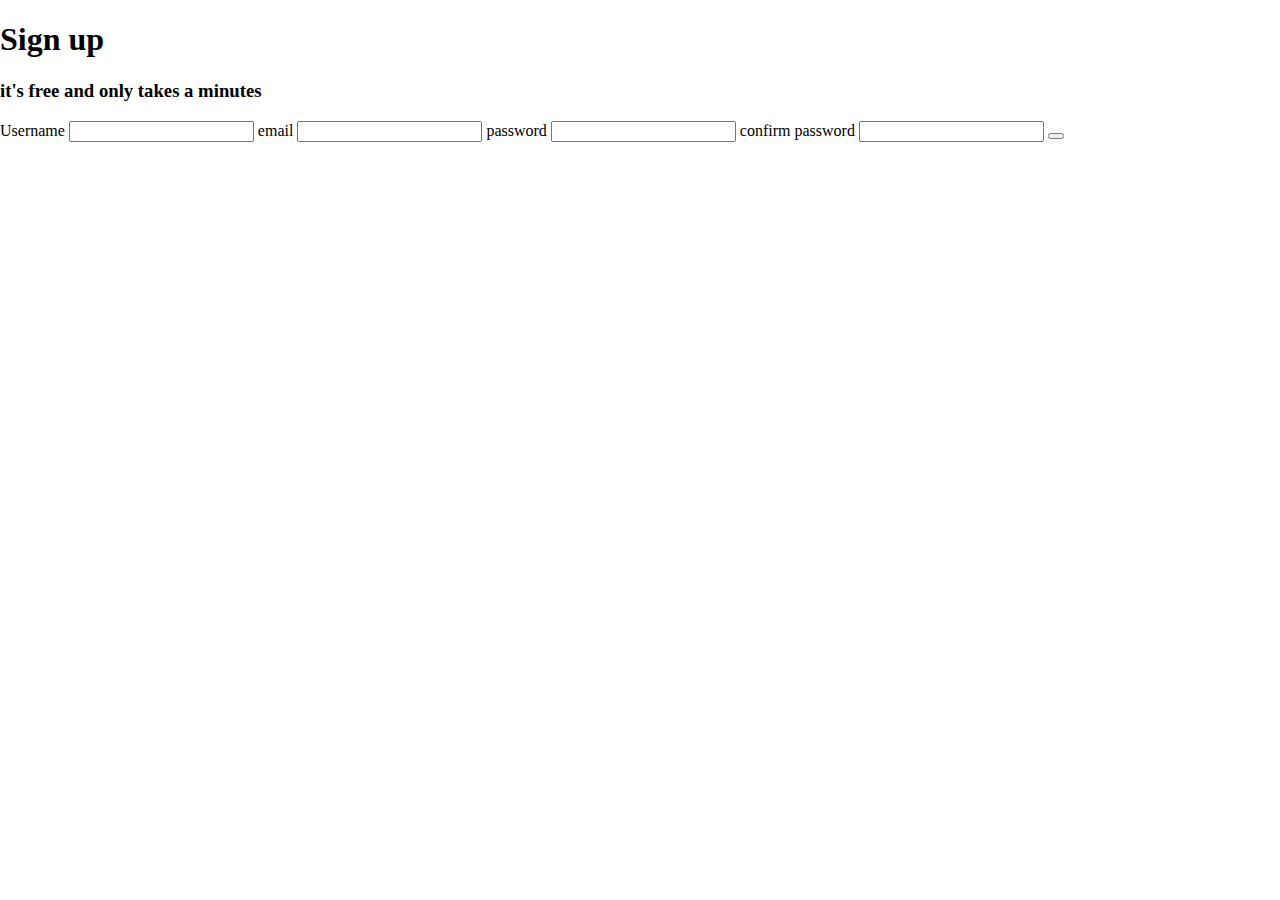
<file: challenge /index.html>
<!DOCTYPE html>
<html lang="en">
  <head>
    <meta charset="UTF-8" />
    <meta http-equiv="X-UA-Compatible" content="IE=edge" />
    <meta name="viewport" content="width=device-width, initial-scale=1.0" />
    <link rel="stylesheet" href="style.css" />
    <title>challenge</title>
  </head>
  <body>
    <div class="container">
      <h1>Sign up</h1>
      <h3>it's free and only takes a minutes</h3>
      <form action="">
        <label for="Username">Username</label>
        <input type="text" />

        <label for="email">email</label>
        <input type="email" />

        <label for="password">password</label>
        <input type="password" />

        <label for="password">confirm password</label>
        <input type="password" />

        <button type="submit"></button>
      </form>
    </div>
  </body>
</html>
</file>
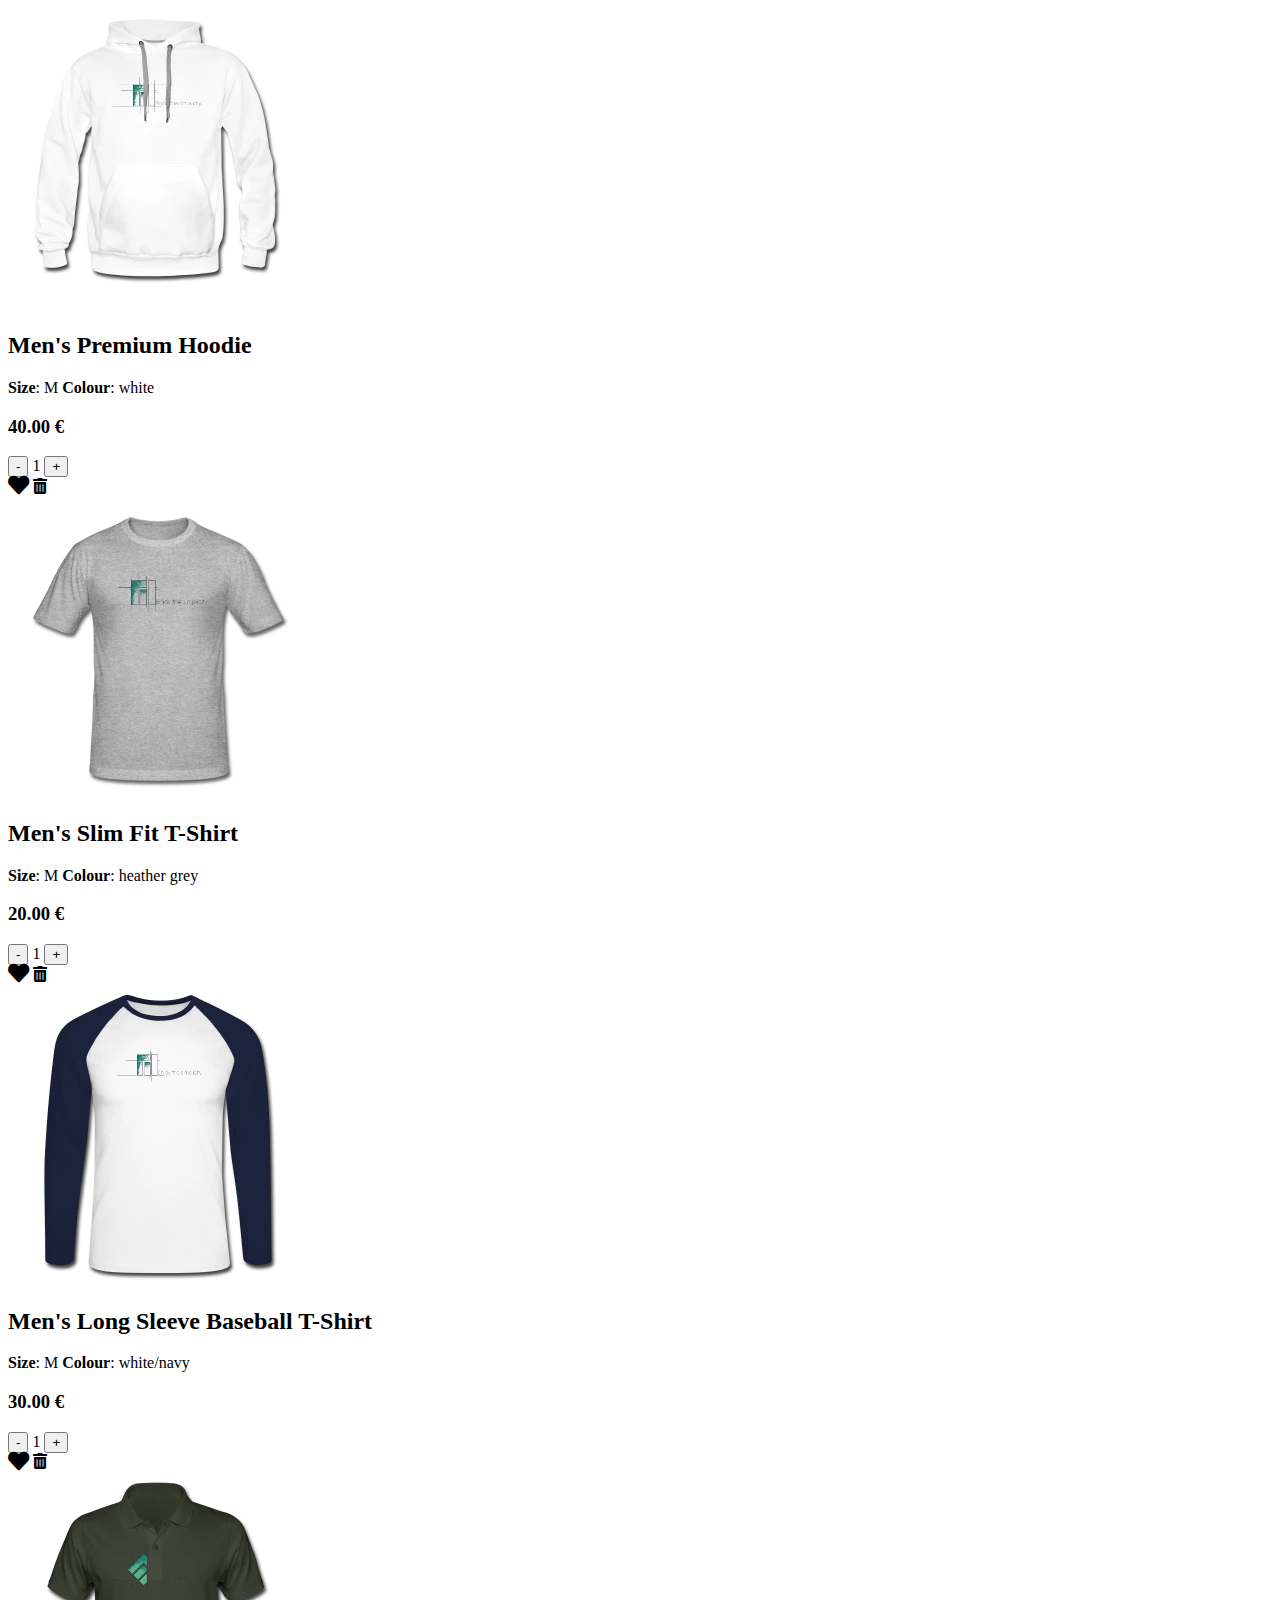
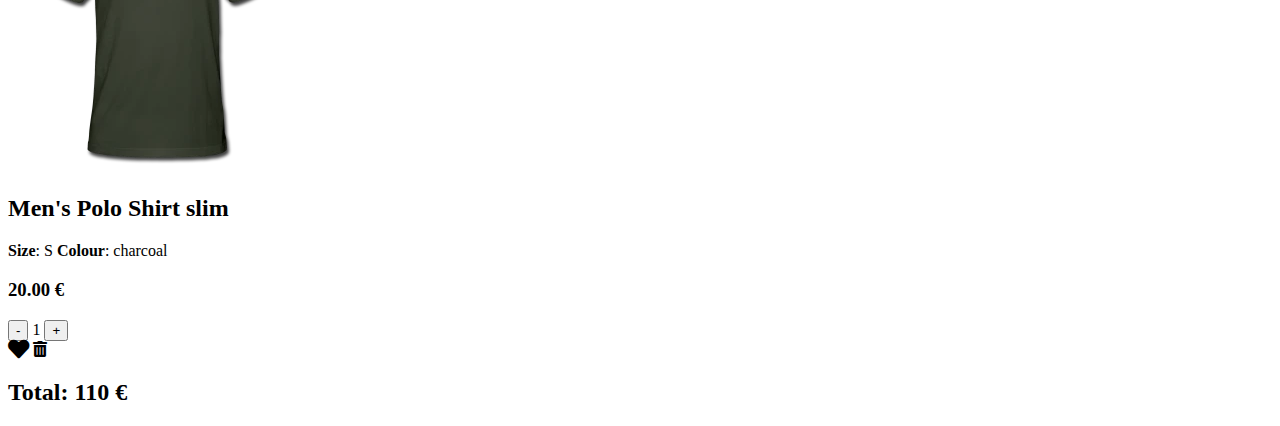
<file: DOM checkpoint/index.html>
<!DOCTYPE html>
<html lang="en">
  <head>
    <meta charset="UTF-8" />
    <meta http-equiv="X-UA-Compatible" content="IE=edge" />
    <meta name="viewport" content="width=device-width, initial-scale=1.0" />
    <link
      href="https://cdn.jsdelivr.net/npm/bootstrap@5.1.0/dist/css/bootstrap.min.css"
      rel="stylesheet"
      integrity="sha384-KyZXEAg3QhqLMpG8r+8fhAXLRk2vvoC2f3B09zVXn8CA5QIVfZOJ3BCsw2P0p/We"
      crossorigin="anonymous"
    />

    <link
      rel="stylesheet"
      href="https://cdnjs.cloudflare.com/ajax/libs/font-awesome/5.15.4/css/all.min.css"
      integrity="sha512-1ycn6IcaQQ40/MKBW2W4Rhis/DbILU74C1vSrLJxCq57o941Ym01SwNsOMqvEBFlcgUa6xLiPY/NS5R+E6ztJQ=="
      crossorigin="anonymous"
      referrerpolicy="no-referrer"
    />

    <title>Basket</title>
  </head>
  <body>
    <div id="basket-items" class="container mt-5">
      <!-- Start Item -->
      <div class="single-item row border-bottom py-5">
        <div class="col">
          <img
            src="img/537851142,width=300,height=300,appearanceId=1.webp"
            alt=""
          />
        </div>
        <div class="col d-flex flex-column justify-content-center">
          <h2>Men's Premium Hoodie</h2>
          <span><strong>Size</strong>: M</span>
          <span><strong>Colour</strong>: white</span>
        </div>
        <div
          class="price col d-flex flex-column align-items-center justify-content-around"
        >
          <h3><span class="item-price">40.00</span> €</h3>
          <div class="quantity">
            <button title="decrement" class="btn btn-outline-dark decrement">
              -
            </button>
            <span>1</span>
            <button title="increment" class="btn btn-outline-dark increment">
              +
            </button>
          </div>
          <div>
            <i class="like fas fa-heart fa-lg"></i>
            <i class="remove btn btn-danger fas fa-trash-alt"></i>
          </div>
        </div>
      </div>
      <!-- End Item-->

      <!-- Start Item -->
      <div class="single-item row border-bottom py-5">
        <div class="col">
          <img
            src="img/538996665,width=300,height=300,appearanceId=251.webp"
            alt=""
          />
        </div>
        <div class="col d-flex flex-column justify-content-center">
          <h2>Men's Slim Fit T-Shirt</h2>
          <span><strong>Size</strong>: M</span>
          <span><strong>Colour</strong>: heather grey</span>
        </div>
        <div
          class="price col d-flex flex-column align-items-center justify-content-around"
        >
          <h3><span class="item-price">20.00</span> €</h3>
          <div class="quantity">
            <button title="decrement" class="btn btn-outline-dark decrement">
              -
            </button>
            <span>1</span>
            <button title="increment" class="btn btn-outline-dark increment">
              +
            </button>
          </div>
          <div>
            <i class="like fas fa-heart fa-lg"></i>
            <i class="remove btn btn-danger fas fa-trash-alt"></i>
          </div>
        </div>
      </div>
      <!-- End Item-->

      <!-- Start Item -->
      <div class="single-item row border-bottom py-5">
        <div class="col">
          <img
            src="img/542631642,width=300,height=300,appearanceId=26.webp"
            class="img-fluid"
            alt=""
          />
        </div>
        <div class="col d-flex flex-column justify-content-center">
          <h2>Men's Long Sleeve Baseball T-Shirt</h2>
          <span><strong>Size</strong>: M</span>
          <span><strong>Colour</strong>: white/navy</span>
        </div>
        <div
          class="price col d-flex flex-column align-items-center justify-content-around"
        >
          <h3><span class="item-price">30.00</span> €</h3>
          <div class="quantity">
            <button title="decrement" class="btn btn-outline-dark decrement">
              -
            </button>
            <span>1</span>
            <button title="increment" class="btn btn-outline-dark increment">
              +
            </button>
          </div>
          <div>
            <i class="like btn fas fa-heart fa-lg"></i>
            <i class="remove btn btn-danger fas fa-trash-alt"></i>
          </div>
        </div>
      </div>
      <!-- End Item -->

      <!-- Start Item -->
      <div class="single-item row border-bottom py-5">
        <div class="col">
          <img
            src="img/542703362,width=300,height=300,appearanceId=206.webp"
            alt=""
          />
        </div>
        <div class="col d-flex flex-column justify-content-center">
          <h2>Men's Polo Shirt slim</h2>
          <span><strong>Size</strong>: S</span>
          <span><strong>Colour</strong>: charcoal</span>
        </div>
        <div
          class="price col d-flex flex-column align-items-center justify-content-around"
        >
          <h3><span class="item-price">20.00</span> €</h3>
          <div class="quantity">
            <button title="decrement" class="btn btn-outline-dark decrement">
              -
            </button>
            <span>1</span>
            <button title="increment" class="btn btn-outline-dark increment">
              +
            </button>
          </div>
          <div>
            <i class="like fas fa-heart fa-lg"></i>
            <i class="remove btn btn-danger fas fa-trash-alt"></i>
          </div>
        </div>
      </div>
      <!-- End Item -->

      <!-- Total Price -->
      <div id="total-price" class="fixed-top p-2">
        <div class="text-secondary float-end">
          <h2>Total: <span id="total">0</span> €</h2>
        </div>
      </div>
    </div>
    <script src="js/scpt.js"></script>
    <script
      src="https://cdn.jsdelivr.net/npm/bootstrap@5.1.0/dist/js/bootstrap.bundle.min.js"
      integrity="sha384-U1DAWAznBHeqEIlVSCgzq+c9gqGAJn5c/t99JyeKa9xxaYpSvHU5awsuZVVFIhvj"
      crossorigin="anonymous"
    ></script>
  </body>
</html>
</file>
<file: challenge /style.css>
body{
    margin: 0;
    padding: 0;
}



.container{
    
}
</file>
